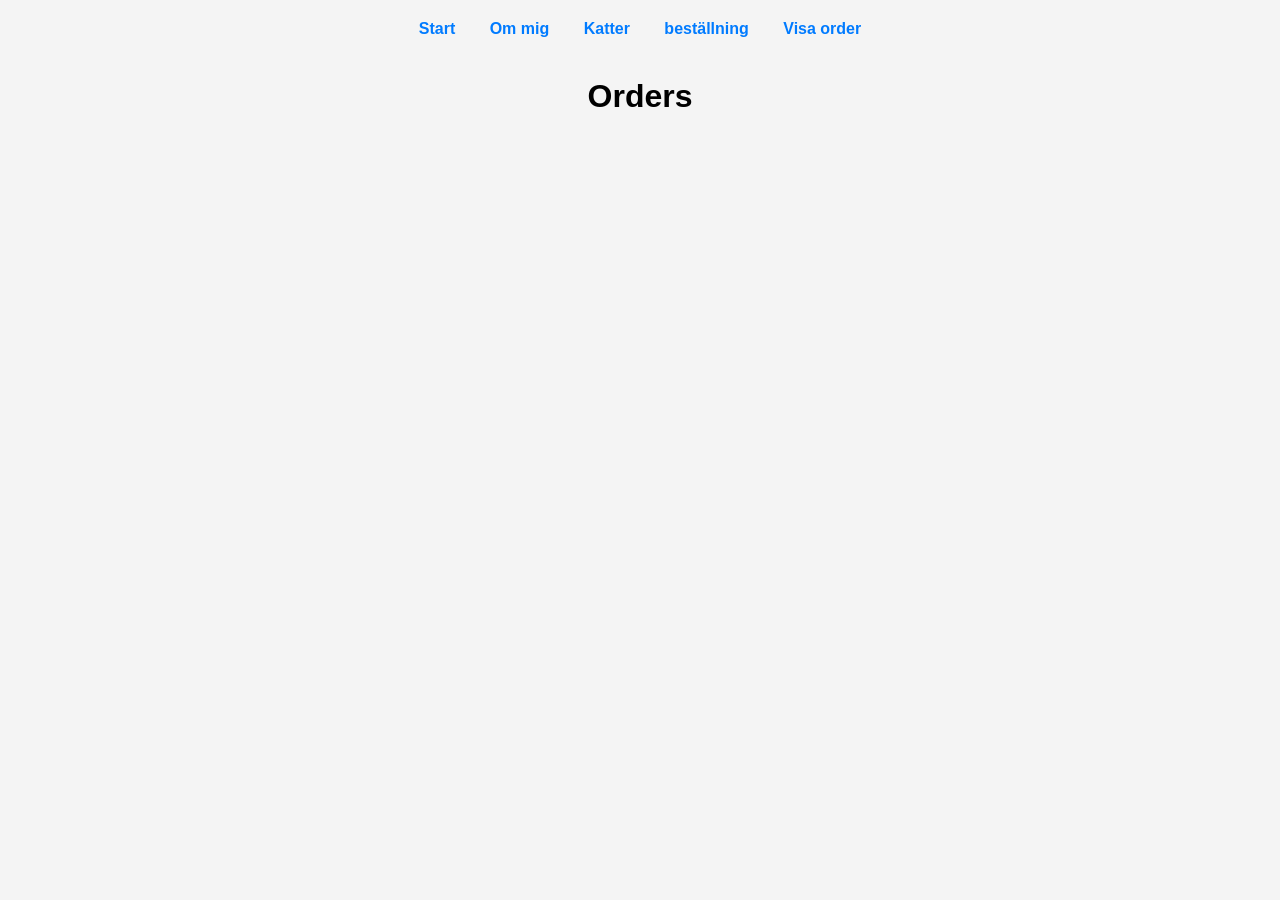
<file: vieworders.html>
<!DOCTYPE html>
<html>
<head>
    <title>Order</title>
    <link rel="stylesheet" href="orderstyle.css">
</head>

<body>

    <nav>
        <a href="index.html">Start</a>
        <a href="about.html">Om mig</a>
        <a href="cats.html">Katter</a>
        <a href="orders.html">beställning</a>
        <a href="vieworders.html">Visa order</a>  
    </nav>

    <h1>Orders</h1>
<div id="orderList"></div>

<script>
const orderList = document.getElementById("orderList");
const orders = JSON.parse(localStorage.getItem("orders")) || [];

orders.forEach(order => {
    const div = document.createElement("div");
    div.innerHTML = `
        <p><strong>Name:</strong> ${order.name}</p>
        <p><strong>Email:</strong> ${order.email}</p>
        <p><strong>Address:</strong> ${order.address}</p>
        <hr>
    `;
    orderList.appendChild(div);
});
</script>

</body>
</html>
</file>
<file: orderstyle.css>
body {
    font-family: Arial, sans-serif;
    background-color: #f4f4f4;
    margin: 0;
    padding: 0;
}

h1 {
    text-align: center;
    margin-top: 40px;
}

nav {
    text-align: center;
    margin-top: 20px;
}

nav a {
    margin: 0 15px;
    text-decoration: none;
    font-weight: bold;
    color: #007BFF;
}

nav a:hover {
    text-decoration: underline;
}

form {
    background: white;
    max-width: 400px;
    margin: 40px auto;
    padding: 25px;
    border-radius: 12px;
    box-shadow: 0 4px 15px rgba(0,0,0,0.1);
}

label {
    font-weight: bold;
}

input, textarea {
    width: 100%;
    padding: 10px;
    margin-top: 5px;
    margin-bottom: 15px;
    border: 1px solid #ccc;
    border-radius: 8px;
    box-sizing: border-box;
}

input:focus, textarea:focus {
    border-color: #007BFF;
    outline: none;
}

button {
    width: 100%;
    padding: 12px;
    background-color: #007BFF;
    color: white;
    border: none;
    border-radius: 8px;
    font-size: 16px;
    cursor: pointer;
}

button:hover {
    background-color: #0056b3;
}

#errorMessage {
    color: red;
    font-weight: bold;
}
</file>
